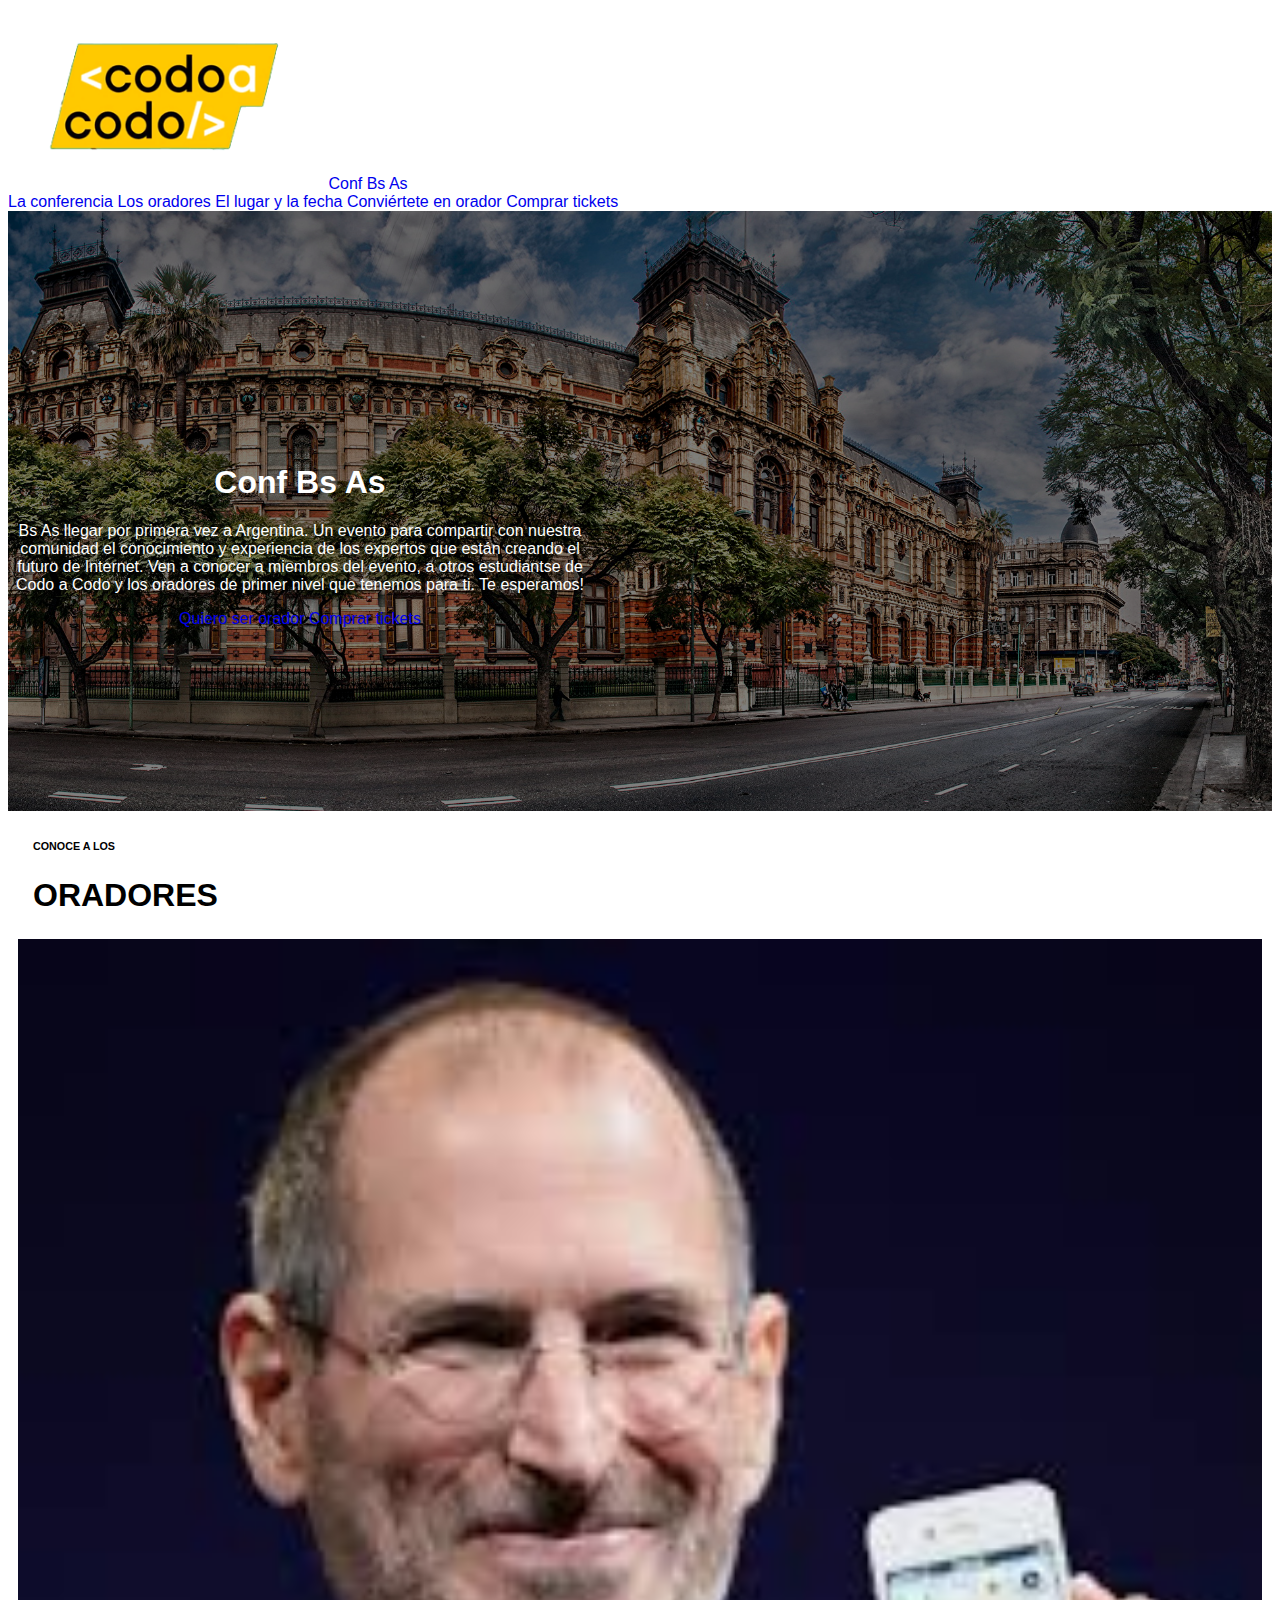
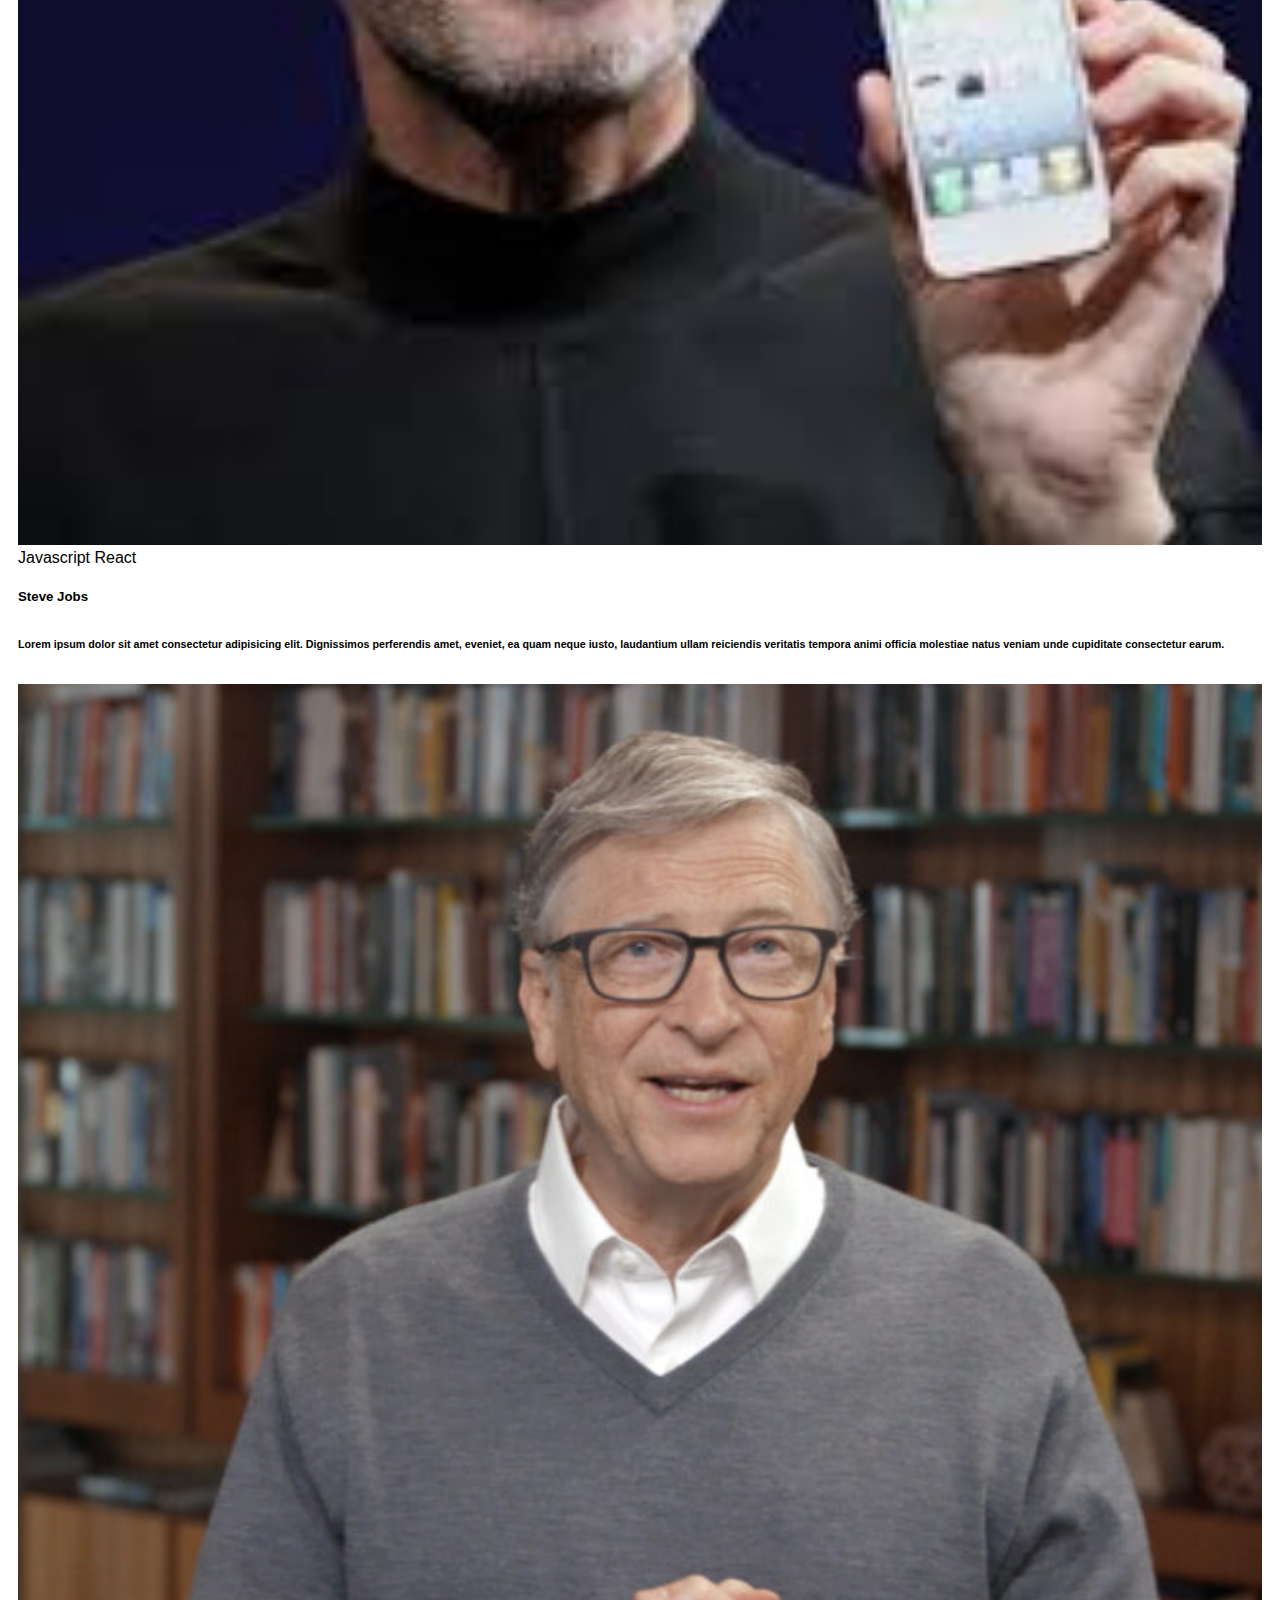
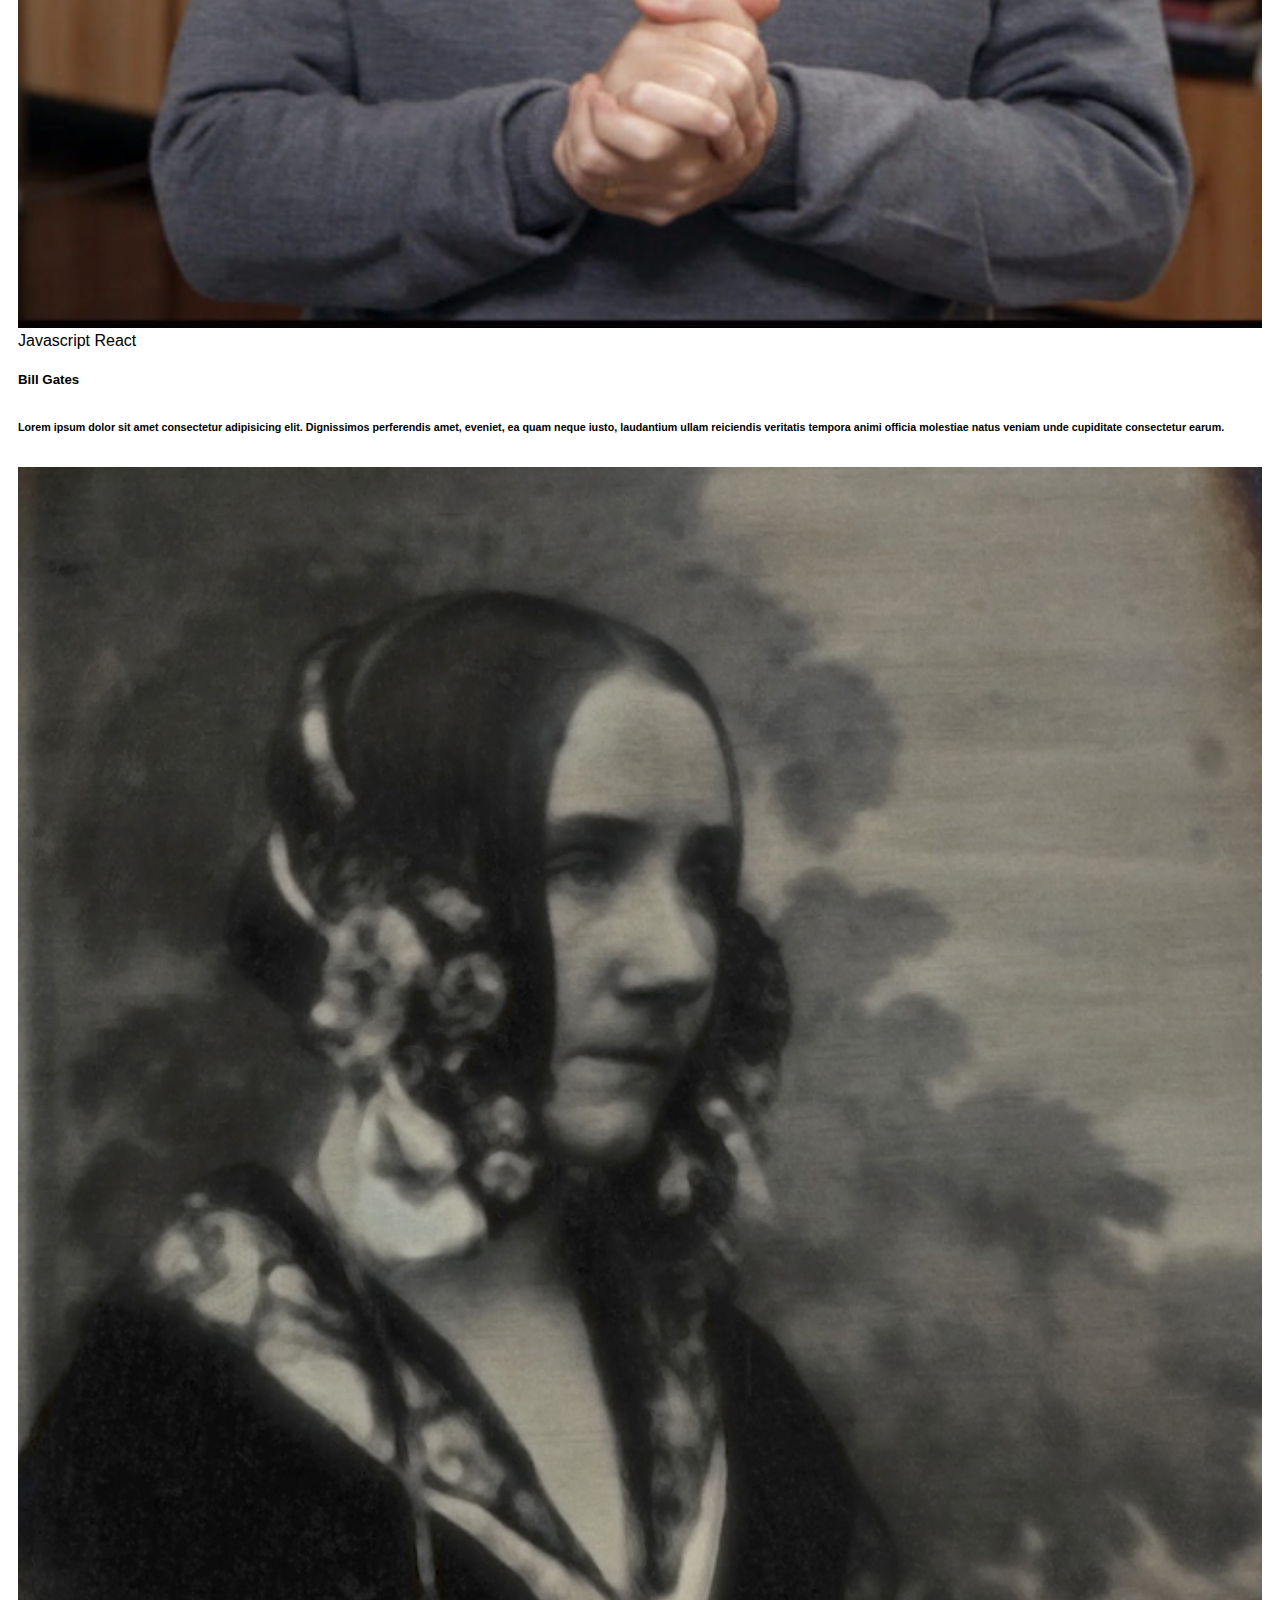
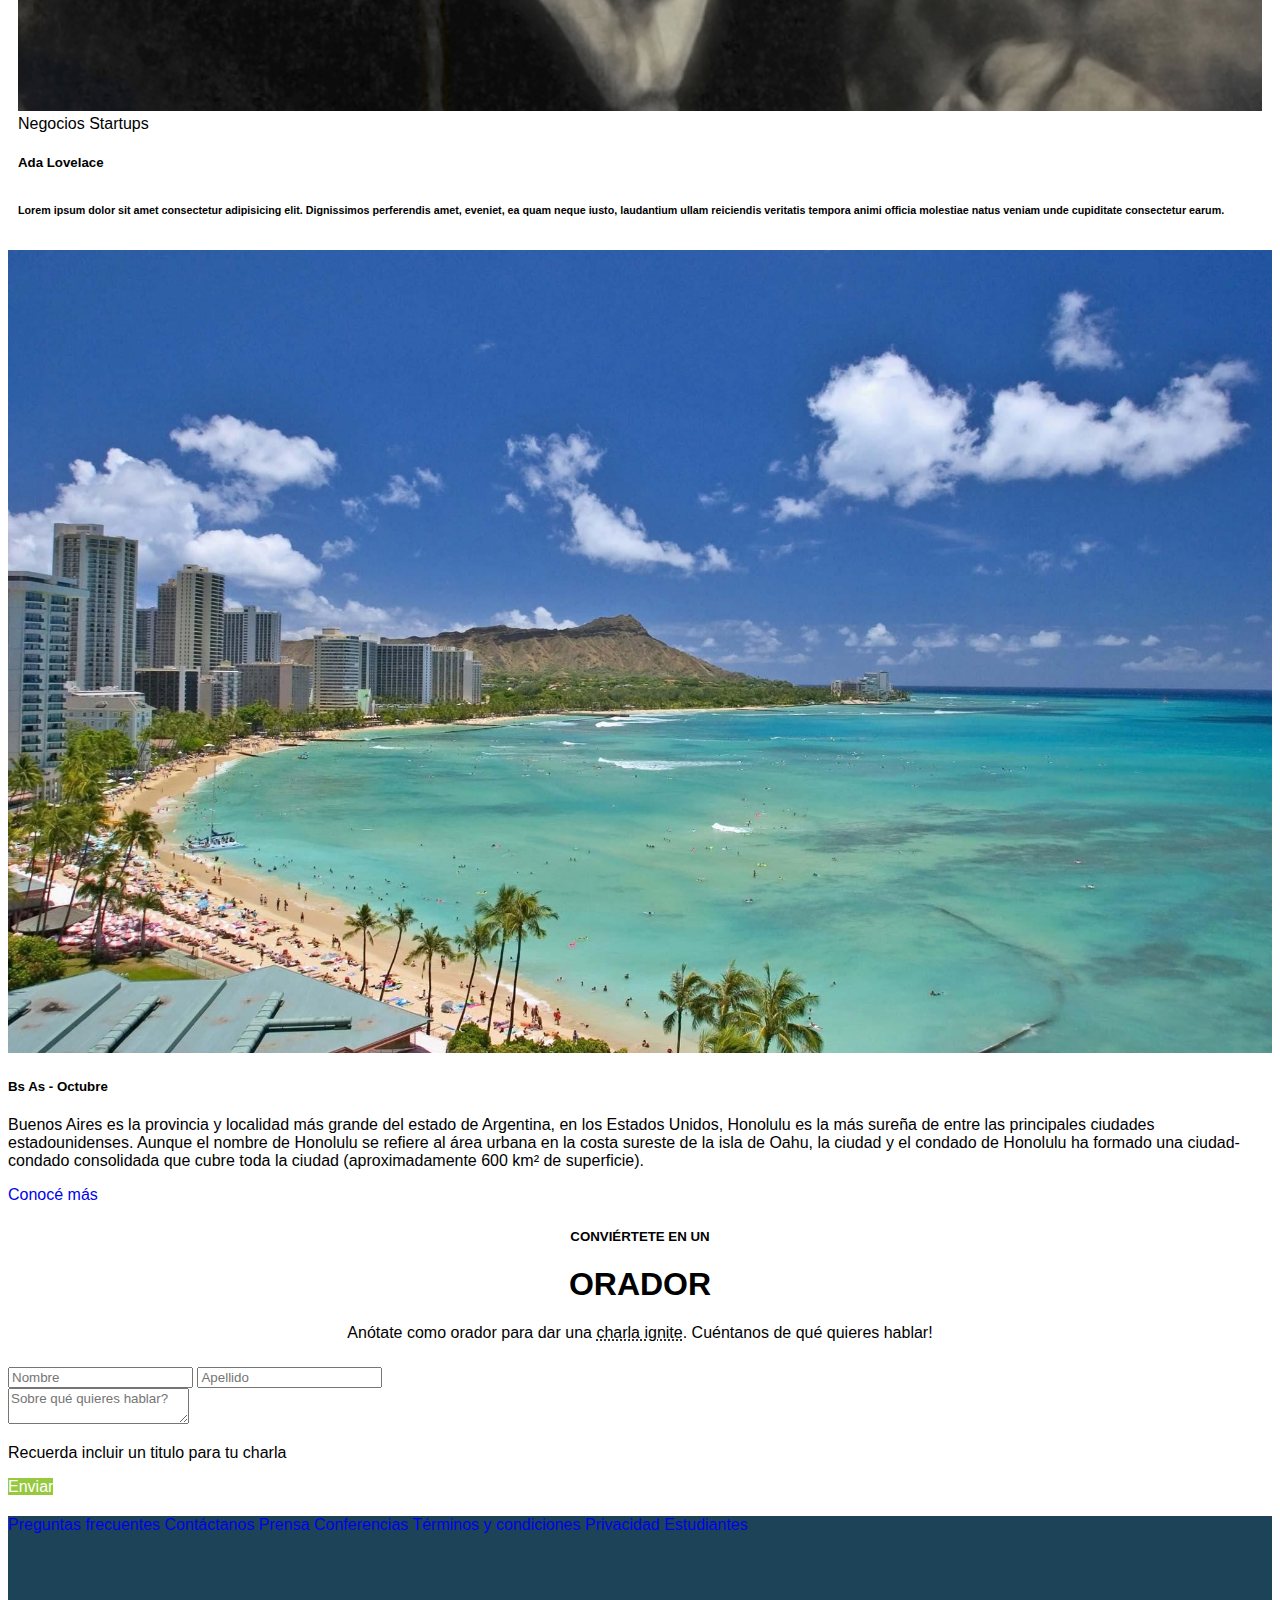
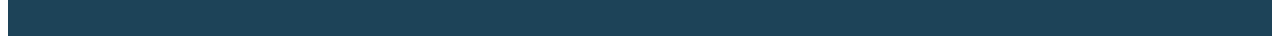
<file: index.html>
<!DOCTYPE html>
<html lang="esp">

<head>
  <meta charset="UTF-8">
  <meta http-equiv="X-UA-Compatible" content="IE=edge">
  <meta name="viewport" content="width=device-width, initial-scale=1.0">
  <title>Conf Bs As</title>
  <link href="https://cdn.jsdelivr.net/npm/bootstrap@5.3.2/dist/css/bootstrap.min.css" rel="stylesheet"
    integrity="sha384-T3c6CoIi6uLrA9TneNEoa7RxnatzjcDSCmG1MXxSR1GAsXEV/Dwwykc2MPK8M2HN" crossorigin="anonymous">
  <script src="https://cdn.jsdelivr.net/npm/bootstrap@5.3.2/dist/js/bootstrap.bundle.min.js"
    integrity="sha384-C6RzsynM9kWDrMNeT87bh95OGNyZPhcTNXj1NW7RuBCsyN/o0jlpcV8Qyq46cDfL"
    crossorigin="anonymous"></script>
  <link rel="stylesheet" href="./assets/styles/estilos.css">
</head>
<header>
  <nav class="navbar bg-dark" data-bs-theme="dark" aria-label>
    <div class="container-fluid">
      <a class="navbar-brand" href="#">
        <img src="./assets/images/codoacodo.png" alt="CaC Logo" class="img-header">
        Conf Bs As
      </a>
      <div class="d-inline-flex mt-2 mt-md-0 ms-md-auto">
        <a class="me-3 py-2 link-light" href="#myCarousel">La conferencia</a>
        <a class="me-3 py-2 link-secondary" href="#oradores">Los oradores</a>
        <a class="me-3 py-2 link-secondary" href="#lugar">El lugar y la fecha</a>
        <a class="me-3 py-2 link-secondary" href="#orador">Conviértete en orador</a>
        <a class="me-3 py-2 link-success" href="./pages/tickets.html">Comprar tickets</a>
      </div>
    </div>
  </nav>
</header>

<body>
  <div id="myCarousel" class="carousel slide mb-6" data-bs-ride="carousel">
    <div class="carousel-inner text-end">
      <div class="carousel-item active text-end">
        <img src="./assets/images/ba1.jpg" class="d-block w-90"
          style="object-fit: cover; height: 600px; width: 100%;filter: brightness(0.5);" alt="Conf Bs As">
        <div class="position-relative">
          <div class="position-absolute top-50 start-50 translate-middle">
            <div class="carousel-caption text-end" style="width: 600px;">
              <h1 class="text-end">Conf Bs As</h1>
              <p class="text-end">Bs As llegar por primera vez a Argentina. Un evento para compartir con nuestra
                comunidad
                el conocimiento y experiencia de los expertos que están creando el futuro de Internet. Ven a conocer a
                miembros del evento, a otros estudiantse de Codo a Codo y los oradores de primer nivel que tenemos para
                ti.
                Te esperamos!</p>
              <p>
                <a class="btn btn-outline-light" href="#orador">Quiero ser orador</a>
                <a class="btn btn-success" href="./pages/tickets.html">Comprar tickets</a>
              </p>
            </div>
          </div>
        </div>
      </div>
    </div>
  </div>

  <div id="oradores" style="margin: 25px">
    <h6 class="text-center">CONOCE A LOS</h6>
    <h1 class="text-center">ORADORES</h1>
  </div>
  <div style="margin: 10px">
    <div class="container">
      <div class="row row-cols-1 row-cols-sm-2 row-cols-md-3 g-3">
        <div class="col">
          <div class="card shadow-sm" style="align-items: center;">
            <img src="./assets/images/steve.jpg" alt="Imagen SteveJobs" class="img-cien">
            <div class="card-body">
              <span class="badge text-bg-warning">Javascript</span>
              <span class="badge text-light bg-info">React</span>
              <h5 class="card-title">Steve Jobs</h5>
              <h6 class="card-subtitle mb-2 text-muted texto-centro">Lorem ipsum dolor sit amet consectetur
                adipisicing elit. Dignissimos perferendis amet, eveniet, ea quam neque iusto, laudantium ullam
                reiciendis veritatis tempora animi officia molestiae natus veniam unde cupiditate consectetur earum.
              </h6>
            </div>
          </div>
        </div>
        <div class="col">
          <div class="card shadow-sm" style="align-items: center;">
            <img src="./assets/images/bill.jpg" alt="Imagen BillGates" class="img-cien">
            <div class="card-body">
              <span class="badge text-bg-warning">Javascript</span>
              <span class="badge text-light bg-info">React</span>
              <h5 class="card-title">Bill Gates</h5>
              <h6 class="card-subtitle mb-2 text-muted texto-centro">Lorem ipsum dolor sit amet consectetur
                adipisicing elit. Dignissimos perferendis amet, eveniet, ea quam neque iusto, laudantium ullam
                reiciendis veritatis tempora animi officia molestiae natus veniam unde cupiditate consectetur earum.
              </h6>
            </div>
          </div>
        </div>
        <div class="col">
          <div class="card shadow-sm" style="align-items: center;">
            <img src="./assets/images/ada.jpeg" alt="Imagen AdaLovelace" class="img-cien">
            <div class="card-body">
              <span class="badge text-bg-secondary">Negocios</span>
              <span class="badge text-bg-danger">Startups</span>
              <h5 class="card-title">Ada Lovelace</h5>
              <h6 class="card-subtitle mb-2 text-muted texto-centro">Lorem ipsum dolor sit amet consectetur
                adipisicing elit. Dignissimos perferendis amet, eveniet, ea quam neque iusto, laudantium ullam
                reiciendis veritatis tempora animi officia molestiae natus veniam unde cupiditate consectetur earum.
              </h6>
            </div>
          </div>
        </div>
      </div>
    </div>
  </div>
  <div id="lugar" class="card">
    <div class="row g-1">
      <div class="col-md-5">
        <img src="./assets/images/honolulu.jpg" class="img-fluid rounded-start" alt="Foto Honolulu">
      </div>
      <div class="col-md-7 bg-dark text-light">
        <div class="card-body">
          <h5 class="card-title">Bs As - Octubre</h5>
          <p class="card-text">Buenos Aires es la provincia y localidad más grande del estado de Argentina, en los
            Estados Unidos, Honolulu es la más sureña de entre las principales ciudades estadounidenses. Aunque el
            nombre de Honolulu se refiere al área urbana en la costa sureste de la isla de Oahu, la ciudad y el condado
            de Honolulu ha formado una ciudad-condado consolidada que cubre toda la ciudad (aproximadamente 600 km² de
            superficie).</p>
          <a class="btn btn-outline-light" href="#">Conocé más</a>
        </div>
      </div>
    </div>
  </div>

  <div id="orador" style="text-align: center; margin: 25px">
    <h5 class="text-center">CONVIÉRTETE EN UN</h3>
      <h1 class="text-center">ORADOR</h1>
      <p>Anótate como orador para dar una <span
          style="text-decoration-line:underline; text-decoration-style:dotted;">charla ignite</span>. Cuéntanos de qué
        quieres hablar!</p>
  </div>
  <div class="m-3">
    <div class="input-group mb-3">
      <input type="text" class="form-control" placeholder="Nombre" aria-label="Nombre">
      <span class="input-group-text"> </span>
      <input type="text" class="form-control" placeholder="Apellido" aria-label="Apellido">
    </div>
    <div class="input-group mb-3">
      <textarea class="form-control" placeholder="Sobre qué quieres hablar?"
        aria-label="Sobre qué quieres hablar?"></textarea>
    </div>
    <p class="link-secondary">Recuerda incluir un titulo para tu charla</p>
    <a class="btn btn" href="#" style="width: 100%;color:white;background-color:rgb(150, 201, 62)">Enviar</a>
  </div>
</body>

<footer>
  <nav class="navbar border-bottom border-body"
    style="margin-top: 20px; height: 120px; width: 100%; background-color:rgb(29, 67, 88)" aria-label="">
    <div class="container-fluid">
      <a class="me-3 py-2 link-light" href="#">Preguntas frecuentes</a>
      <a class="me-3 py-2 link-light" href="#">Contáctanos</a>
      <a class="me-3 py-2 link-light" href="#">Prensa</a>
      <a class="me-3 py-2 link-light" href="#">Conferencias</a>
      <a class="me-3 py-2 link-light" href="#">Términos y condiciones</a>
      <a class="me-3 py-2 link-light" href="#">Privacidad</a>
      <a class="me-3 py-2 link-light" href="#">Estudiantes</a>
    </div>
  </nav>
</footer>

</html>
</file>
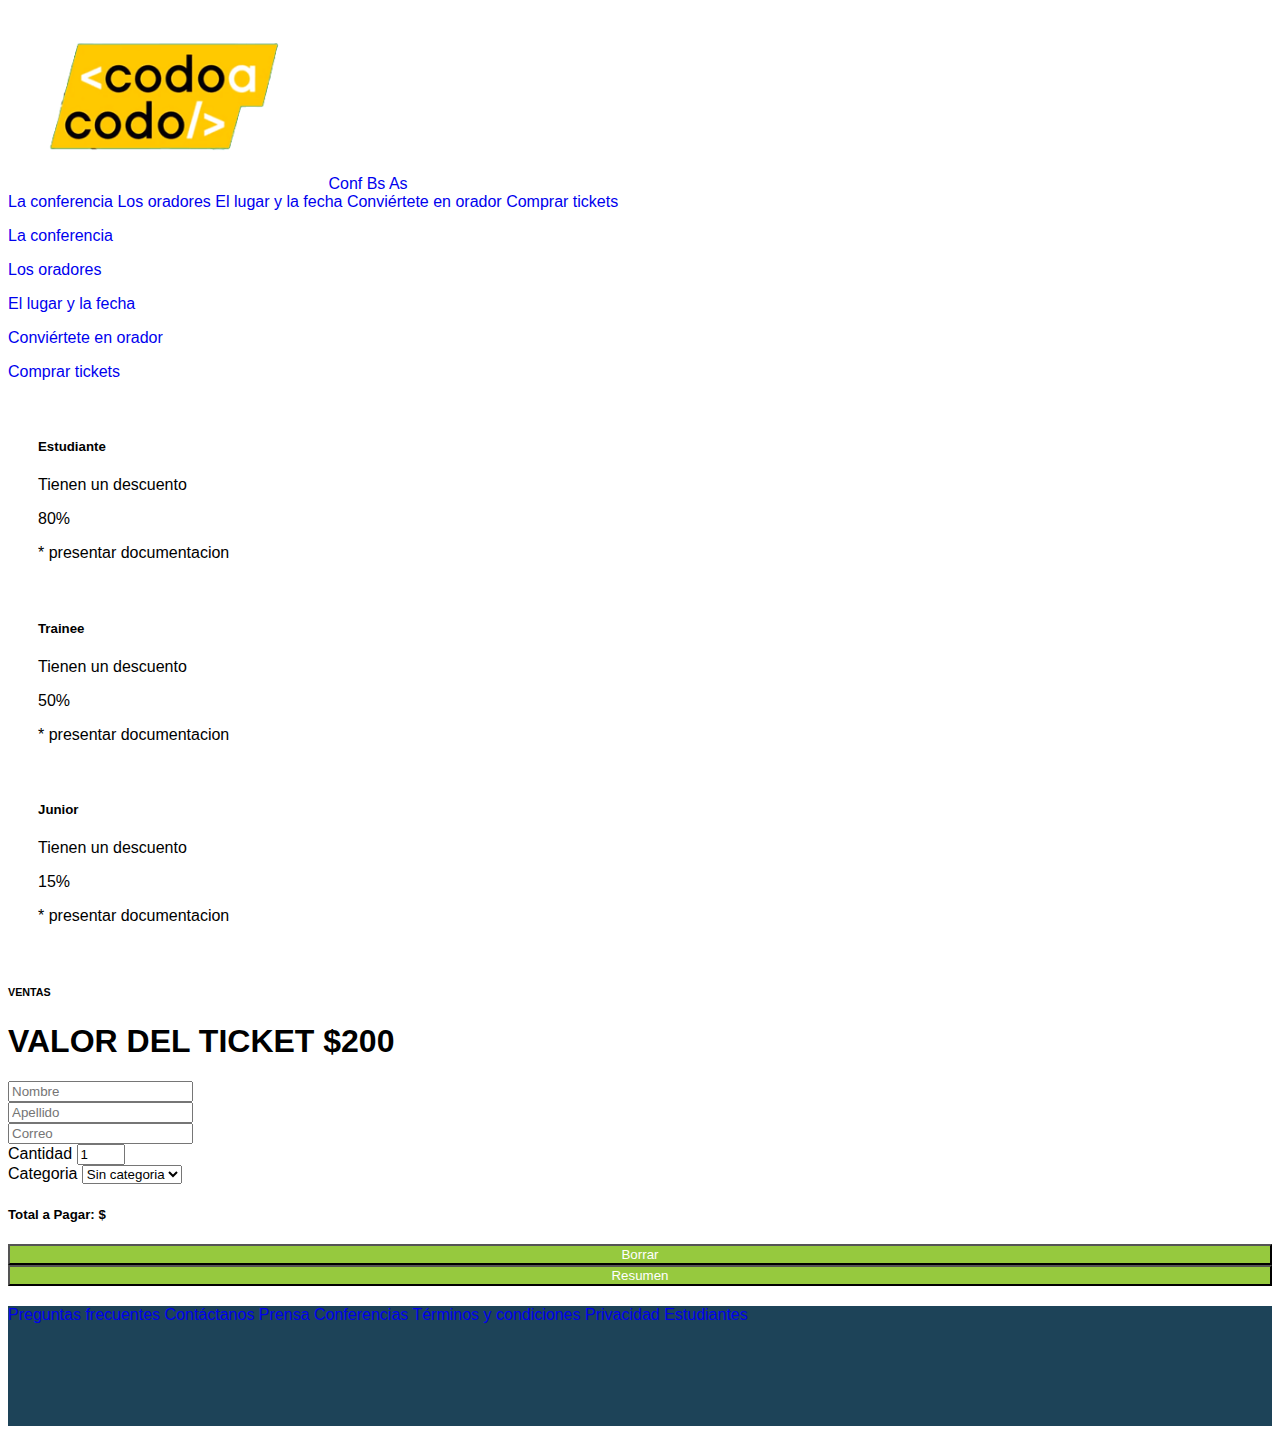
<file: pages/tickets.html>
<!DOCTYPE html>
<html lang="es">

<head>
  <meta charset="UTF-8">
  <meta http-equiv="X-UA-Compatible" content="IE=edge">
  <meta name="viewport" content="width=device-width, initial-scale=1.0">
  <title>Conf Bs As</title>
  <link href="https://cdn.jsdelivr.net/npm/bootstrap@5.3.2/dist/css/bootstrap.min.css" rel="stylesheet"
    integrity="sha384-T3c6CoIi6uLrA9TneNEoa7RxnatzjcDSCmG1MXxSR1GAsXEV/Dwwykc2MPK8M2HN" crossorigin="anonymous">
  <script src="https://cdn.jsdelivr.net/npm/bootstrap@5.3.2/dist/js/bootstrap.bundle.min.js"
    integrity="sha384-C6RzsynM9kWDrMNeT87bh95OGNyZPhcTNXj1NW7RuBCsyN/o0jlpcV8Qyq46cDfL"
    crossorigin="anonymous"></script>
  <script src="../assets/js/interaction.js" defer></script>
  <link rel="stylesheet" href="../assets/styles/estilos.css">
  <link rel="shortcut icon" href="../assets/favicon.ico" />
</head>
<header>
<nav class="navbar bg-dark menu-desk" data-bs-theme="dark" aria-label="">
    <div class="container-fluid">
      <a class="navbar-brand" href="../index.html">
        <img src="../assets/images/codoacodo.png" alt="CaC Logo" class="img-header">
        Conf Bs As
      </a>
      <div class="d-inline-flex mt-2 mt-md-0 ms-md-auto">
        <a class="me-3 py-2 link-secondary" href="../index.html#conferencia">La conferencia</a>
        <a class="me-3 py-2 link-secondary" href="../index.html#oradores">Los oradores</a>
        <a class="me-3 py-2 link-secondary" href="../index.html#lugar">El lugar y la fecha</a>
        <a class="me-3 py-2 link-secondary" href="../index.html#orador">Conviértete en orador</a>
        <a class="me-3 py-2 link-success" href="./tickets.html">Comprar tickets</a>
      </div>
    </div>
  </nav>

  <nav class="navbar navbar-dark bg-dark menu-movil" data-bs-theme="dark" aria-label="">
    <div class="container-fluid">
      <button class="navbar-toggler" type="button" data-bs-toggle="collapse" data-bs-target="#navbarToggleExternalContent" aria-controls="navbarToggleExternalContent" aria-expanded="false" aria-label="Toggle navigation">
        <span class="navbar-toggler-icon"></span>
        <a>
          <img src="../assets/images/codoacodo.png" alt="CaC Logo" class="img-header">
          Conf Bs As
        </a>
      </button>
    </div>
  </nav>
  
  <div class="collapse" id="navbarToggleExternalContent" data-bs-theme="dark">
    <div class="bg-dark p-4">
      <p><a class="me-3 py-2 link-secondary" href="../index.html#conferencia">La conferencia</a></p>
      <p><a class="me-3 py-2 link-secondary" href="../index.html#oradores">Los oradores</a></p>
      <p><a class="me-3 py-2 link-secondary" href="../index.html#lugar">El lugar y la fecha</a></p>
      <p><a class="me-3 py-2 link-secondary" href="../index.html#orador">Conviértete en orador</a></p>
      <p><a class="me-3 py-2 link-success" href="./tickets.html">Comprar tickets</a></p>
    </div>
  </div>
</header>

<body>
  <div class="col-9 mx-auto" style="margin: 10px">
    <div class="container" style="padding: 10px;">
      <div class="row row-cols-1 row-cols-sm-2 row-cols-md-3 g-3">
        <div class="col">
          <div class="card border-primary mb-2 text-center" style="padding: 10px;">
            <div class="card-body">
              <h5 class="card-title">Estudiante</h5>
              <p class="card-text">Tienen un descuento</p>
              <p class="card-title">80%</p>
              <p class="card-text">* presentar documentacion</p>
            </div>
          </div>
        </div>

        <div class="col">
          <div class="card border-info mb-2 text-center" style="padding: 10px;">

            <div class="card-body">
              <h5 class="card-title">Trainee</h5>
              <p class="card-text">Tienen un descuento</p>
              <p class="card-title">50%</p>
              <p class="card-text">* presentar documentacion</p>
            </div>
          </div>
        </div>

        <div class="col">
          <div class="card border-warning mb-2 text-center" style="padding: 10px;">
            <div class="card-body">
              <h5 class="card-title">Junior</h5>
              <p class="card-text">Tienen un descuento</p>
              <p class="card-title">15%</p>
              <p class="card-text">* presentar documentacion</p>
            </div>
          </div>
        </div>
      </div>
    </div>
  </div>

  <div class="container-lg align-items-center">
    <div class="row align-items-center m-3">
      <h6 class="text-center">VENTAS</h6>
      <h1 class="text-center">VALOR DEL TICKET $200</h1>
    </div>
    <div class="row align-items-center m-3">
      <div class="col-sm-12 col-lg-6">
        <input id="input-nombre" type="text" class="form-control" placeholder="Nombre" aria-label="Nombre" required>
      </div>
      <div class="col-sm-12 col-lg-6">
        <input id="input-apellido" type="text" class="form-control" placeholder="Apellido" aria-label="Apellido" required>
      </div>
    </div>
    <div class="row align-items-center m-3">
      <div class="col">
        <div class="input-group">
          <input id="input-correo" type="text" class="form-control" placeholder="Correo" aria-label="Correo" required>
        </div>
      </div>
    </div>

    <div class="row align-items-center m-3">
      <div class="col-sm-12 col-lg-6">
        <label for="input-cantidad" class="form-label">Cantidad</label>
        <input id="input-cantidad" type="number" class="form-control" value="1" min="1" max="5" placeholder="Cantidad" aria-label="Cantidad"
          required>
      </div>
      <div class="col-sm-12 col-lg-6">
        <label for="input-categoria" class="form-label">Categoria</label>
        <select id="input-categoria" class="form-select" aria-label="input-categoria">
          <option value="sin categoria" selected>Sin categoria</option>
          <option value="80" >Estudiante</option>
          <option value="50">Trainee</option>
          <option value="15">Junior</option>
        </select>
      </div>
    </div>

    <div class="row align-items-center m-5">
      <div id="div-pagar" class="alert alert-info" role="alert">
        <h5 id="total">Total a Pagar: $</h5>
      </div>
    </div>

    <div class="row align-items-center m-3">
      <div class="col div-margin">
        <button id="btn-borrar" class="btn btn-verde">Borrar</button>
      </div>
      <div class="col div-margin">
        <button id="btn-comprar" class="btn btn-verde">Resumen</button>
      </div>
    </div>
  </div>
</body>

<footer>
  <nav class="navbar border-bottom border-body"
    style="margin-top: 20px; height: 120px; width: 100%; background-color:rgb(29, 67, 88)" aria-label="">
    <div class="container-fluid">
      <a class="me-3 py-2 link-light" href="#">Preguntas frecuentes</a>
      <a class="me-3 py-2 link-light" href="#">Contáctanos</a>
      <a class="me-3 py-2 link-light" href="#">Prensa</a>
      <a class="me-3 py-2 link-light" href="#">Conferencias</a>
      <a class="me-3 py-2 link-light" href="#">Términos y condiciones</a>
      <a class="me-3 py-2 link-light" href="#">Privacidad</a>
      <a class="me-3 py-2 link-light" href="#">Estudiantes</a>
    </div>
  </nav>
</footer>

</html>
</file>
<file: assets/styles/estilos.css>
* {
    font-family: Verdana, Geneva, Tahoma, sans-serif;
}
a {
    text-decoration: none;
}

.btn-verde{
    width: 100%;
    color:white;
    background-color:rgb(150, 201, 62)
}

#btn-comprar:hover{
    background-color: #198754;
    color: #fff;
}

#btn-borrar:hover{
    background-color:#bb2d3b;
    color: #fff;
}

@media (max-width:500px) {
    
    .div-margin {
        margin: 5px;
    }
    .menu-desk{
        display: none;
    }
    .menu-movil{
        display: block;
    }
}

@media (min-width:500px) {
    
    .menu-desk{
        display: block;
    }
    .menu-movil{
        display: none;
    }
}

img.img-header {
    width: 25%;
    height: 25%;
}

img.img-body {
    width: 100%;
    height: 500px;
}

img.img-cien {
    width: 100%;
    height: 100%;
}

h6.texto-centro {
    line-height:30px;
}

.carousel-caption {
    position: absolute;
    right: 0;
    bottom: 0;
    left: 0;
    z-index: 10;
    padding-top: 20%;
    padding-bottom: 20%;
    color: #fff;
    text-align: center;
  }
  
  body {
    max-width: 100%;
  }

  img {
    max-width: 100%;
    height: auto;
  }
  
  @media screen and (max-width: 600px) {
    .carousel-caption {
        padding-top: 10%;
        padding-bottom: 10%;
      }
  }
</file>
